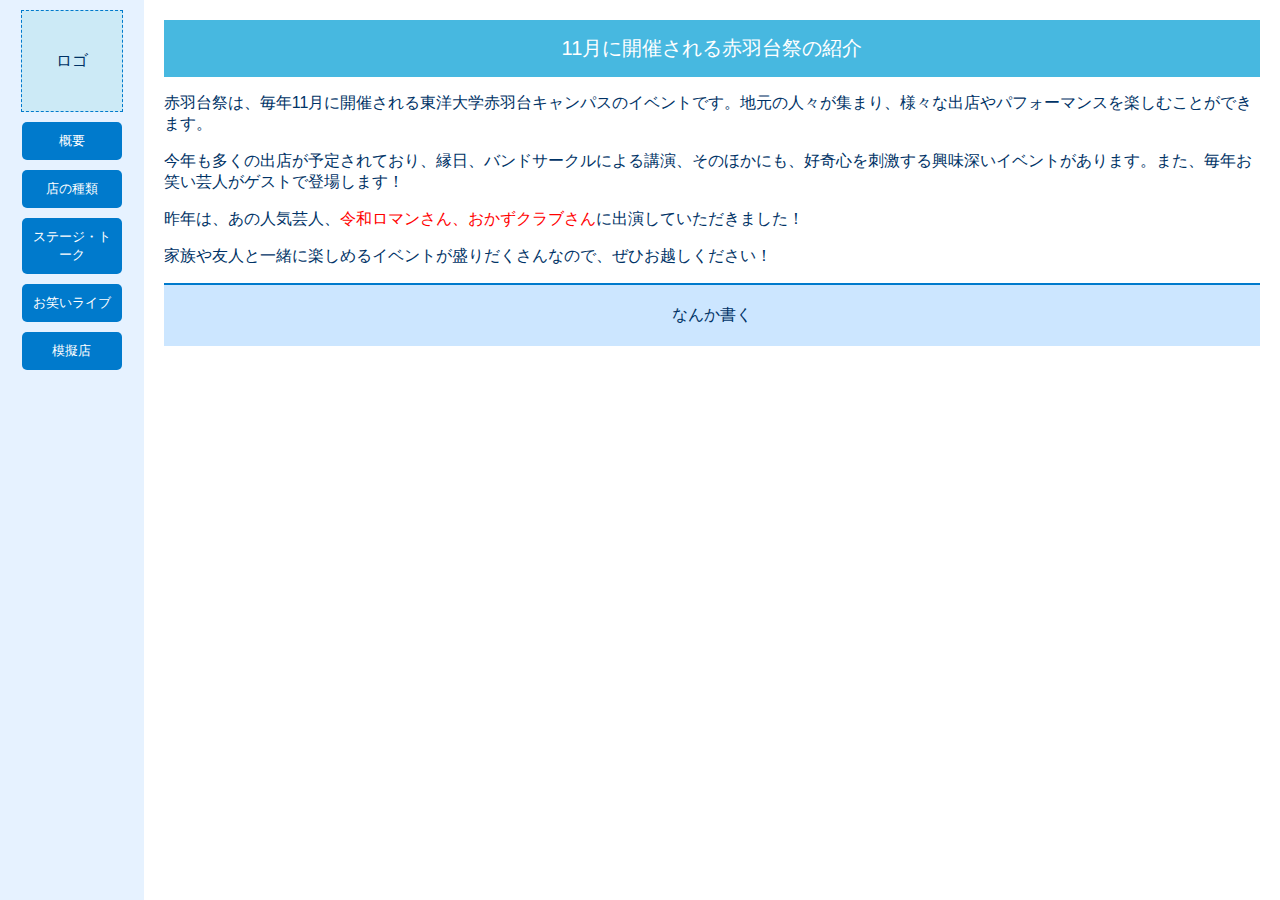
<file: index.html>
<!DOCTYPE html>
<html lang="ja">
<head>
  <meta charset="UTF-8">
  <title>赤羽台祭の紹介</title>
  <link rel="stylesheet" href="css/index.css">
</head>
<body>
  <div class="container">

    <div class="sidebar">
      <div class="logo">ロゴ</div>
      <a href="overview.html"><button class="menu">概要</button></a>
      <a href="overview.html"><button class="menu">店の種類</button></a>
      <a href="overview.html"><button class="menu">ステージ・トーク</button></a>
      <a href="overview.html"><button class="menu">お笑いライブ</button></a>
      <a href="overview.html"><button class="menu">模擬店</button></a>
    </div>

    <div class="main-content">
      <header class="header">11月に開催される赤羽台祭の紹介</header>

        <div class="content">
            <p>赤羽台祭は、毎年11月に開催される東洋大学赤羽台キャンパスのイベントです。地元の人々が集まり、様々な出店やパフォーマンスを楽しむことができます。</p>
            <p>今年も多くの出店が予定されており、縁日、バンドサークルによる講演、そのほかにも、好奇心を刺激する興味深いイベントがあります。また、毎年お笑い芸人がゲストで登場します！</p>
            <p>昨年は、あの人気芸人、<span style="color: red;">令和ロマンさん、おかずクラブさん</span>に出演していただきました！</p>
            <p>家族や友人と一緒に楽しめるイベントが盛りだくさんなので、ぜひお越しください！</p>
        </div>

      <div class="footer-box">
        なんか書く
      </div>
    </div>

  </div>
</body>
</html>
</file>
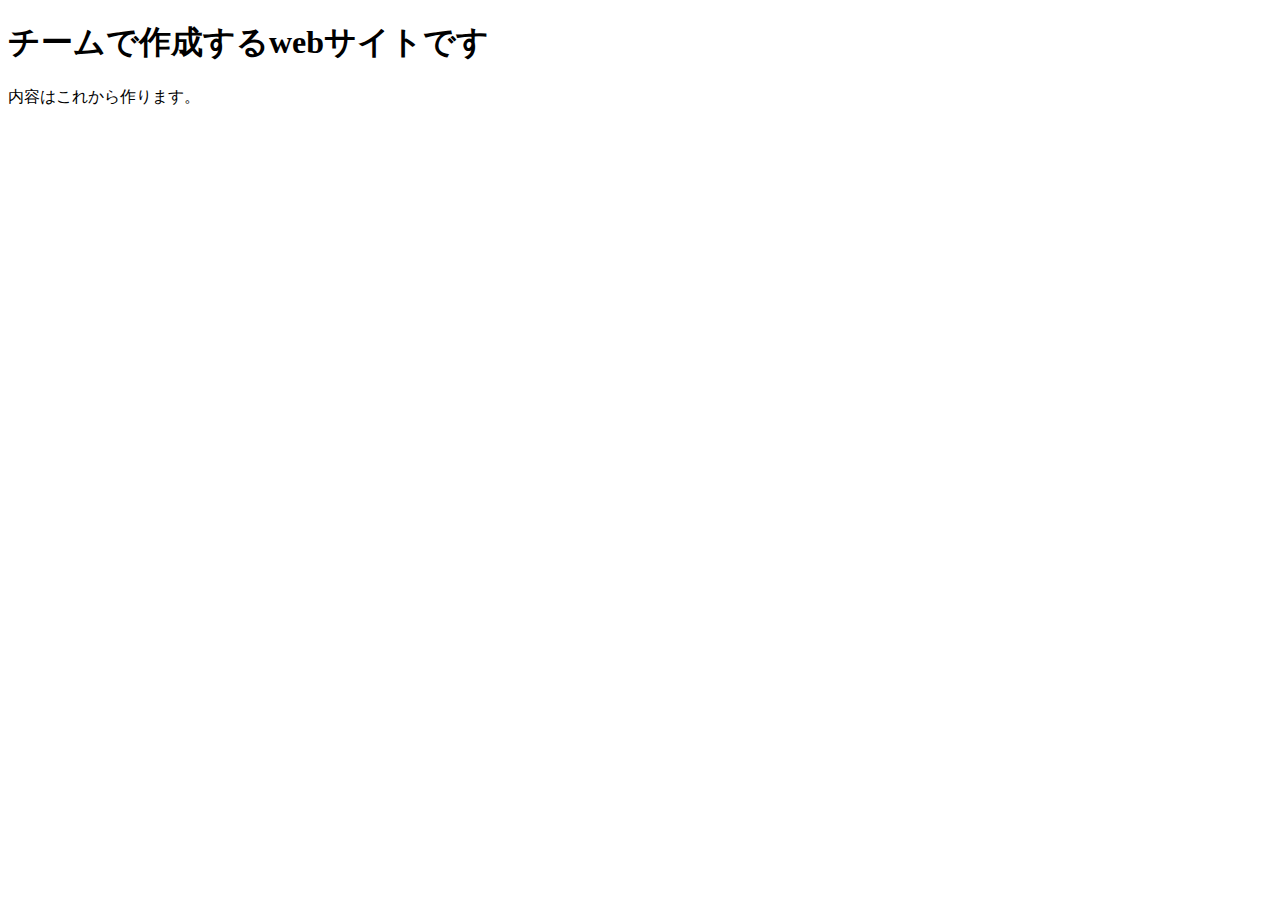
<file: 2.html>
<!DOCTYPE html>
<html lang="ja">
    <head>
        <meta charset="UTF-8">
        <title>チームで作るwebサイト  リンク2つ目</title>
    </head>
    <body>
        <h1>チームで作成するwebサイトです</h1>
        <p>内容はこれから作ります。</p>
    </body>
</file>
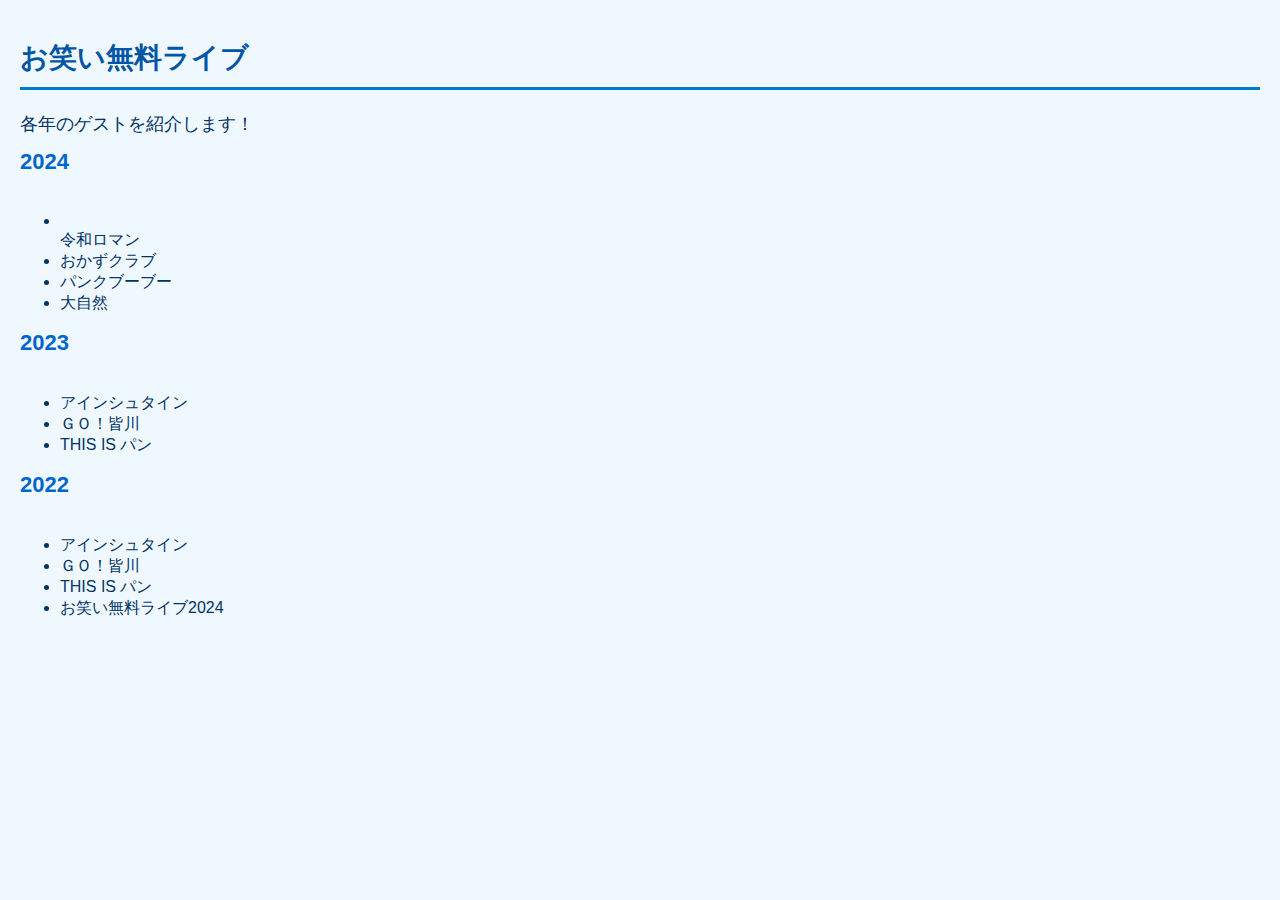
<file: comedy live.html>
<!DOCTYPE html>
<html lang="ja">
    <head>
        <meta charset="UTF-8">
        <title>チームで作るwebサイト  リンク3つ目</title>
        <link rel="stylesheet" href="css/2.css">
    </head>
    <body>
        <h1>お笑い無料ライブ</h1>
        <p>各年のゲストを紹介します！</p>
        <h2>2024</h2>
        <ul>
    　　<li></li>令和ロマン
        <li>おかずクラブ</li>
        <li>パンクブーブー</li>
        <li>大自然</li>
        
        </ul>

        <h2>2023</h2>
        <ul>
    　　<li>アインシュタイン</li>
        <li>ＧＯ！皆川</li>
        <li>THIS IS パン</li>
        
        </ul>
        
        <h2>2022</h2>
        <ul>
    　　<li>アインシュタイン</li>
        <li>ＧＯ！皆川</li>
        <li>THIS IS パン</li>
        <li>お笑い無料ライブ2024</li>
        
        </ul>
    </body>
</file>
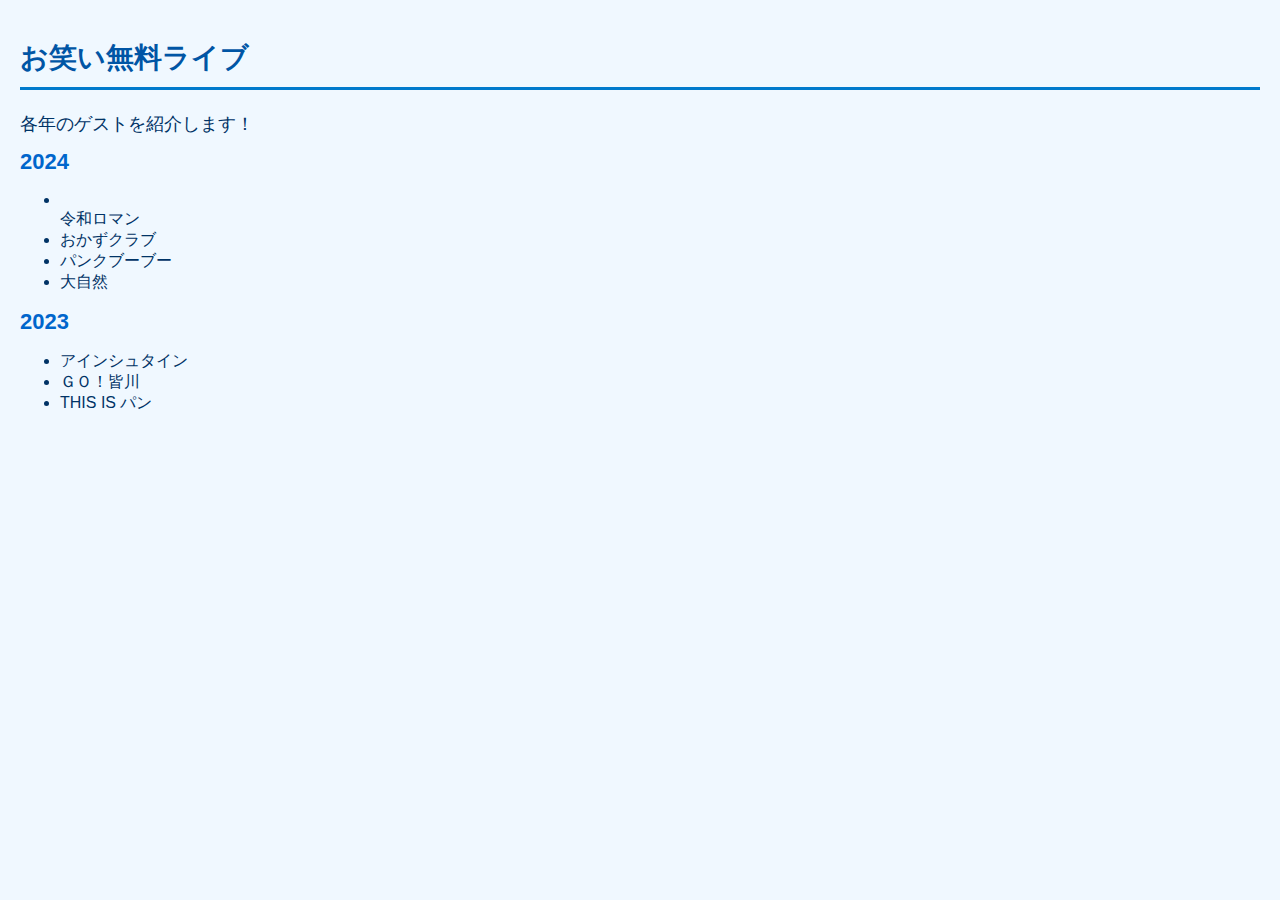
<file: comedy_live.html>
<!DOCTYPE html>
<html lang="ja">
    <head>
        <meta charset="UTF-8">
        <title>コメディー・ライブ</title>
        <link rel="stylesheet" href="css/2.css">
    </head>
    <body>
        <h1>お笑い無料ライブ</h1>
        <p>各年のゲストを紹介します！</p>
        <h2>2024</h2>
        <ul>
        <li></li>令和ロマン
        <li>おかずクラブ</li>
        <li>パンクブーブー</li>
        <li>大自然</li>
        
        </ul>

        <h2>2023</h2>
        <ul>
        <li>アインシュタイン</li>
        <li>ＧＯ！皆川</li>
        <li>THIS IS パン</li>
        
        </ul>
        
        
    </body>
</file>
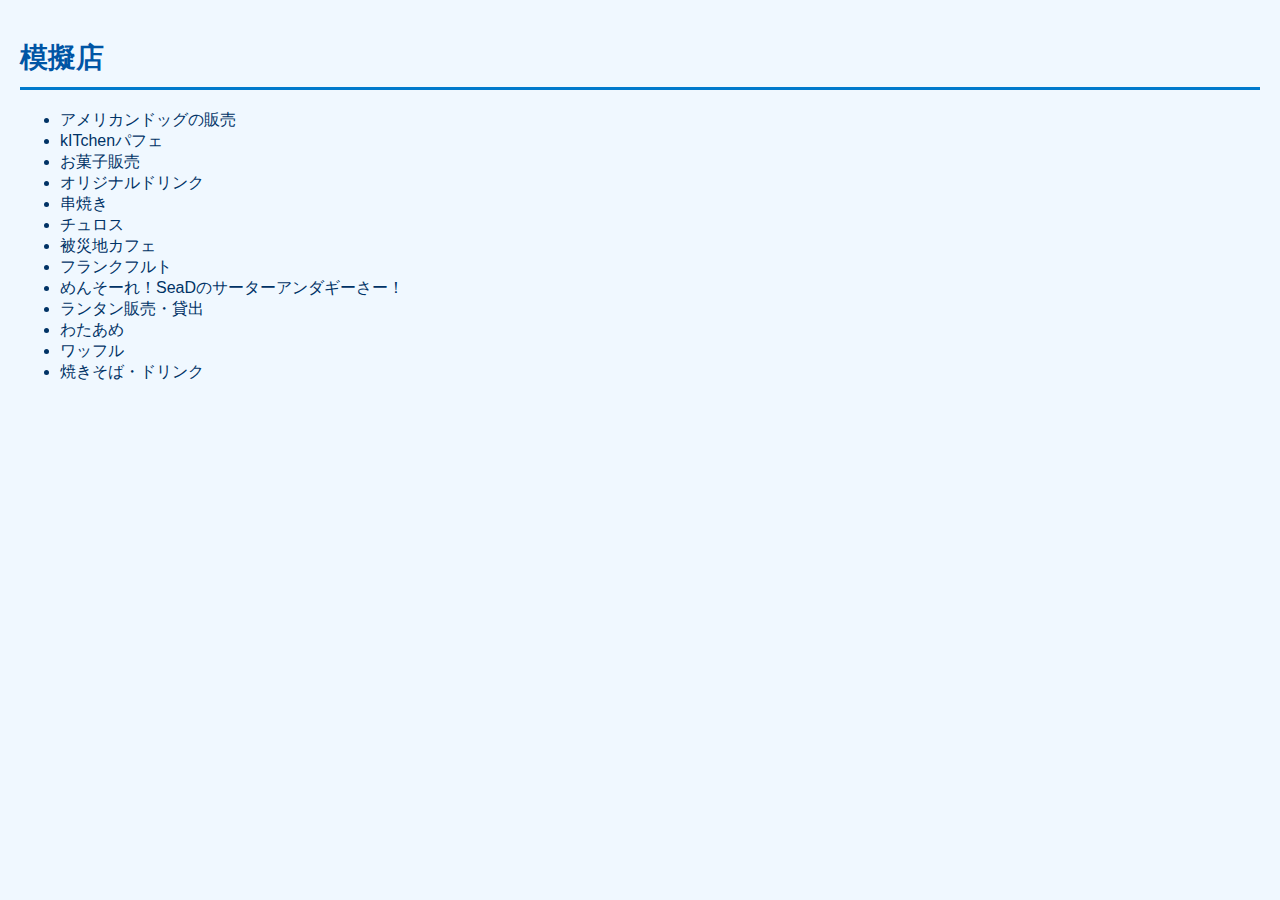
<file: mock store.html>
<!DOCTYPE html>
<html lang="ja">
    <head>
        <meta charset="UTF-8">
        <title>模擬店</title>
        <link rel="stylesheet" href="css/2.css">
    </head>
    <body>
        <h1>模擬店</h1>
        <p>
            <ul>
                <li>アメリカンドッグの販売</li>
                <li>kITchenパフェ</li>
                <li>お菓子販売</li>
                <li>オリジナルドリンク</li>
                <li>串焼き</li>
                <li>チュロス</li>
                <li>被災地カフェ</li>
                <li>フランクフルト</li>
                <li>めんそーれ！SeaDのサーターアンダギーさー！</li>
                <li>ランタン販売・貸出</li>
                <li>わたあめ</li>
                <li>ワッフル</li>
                <li>焼きそば・ドリンク</li>

            </ul>
        </p>
    </body>
</file>
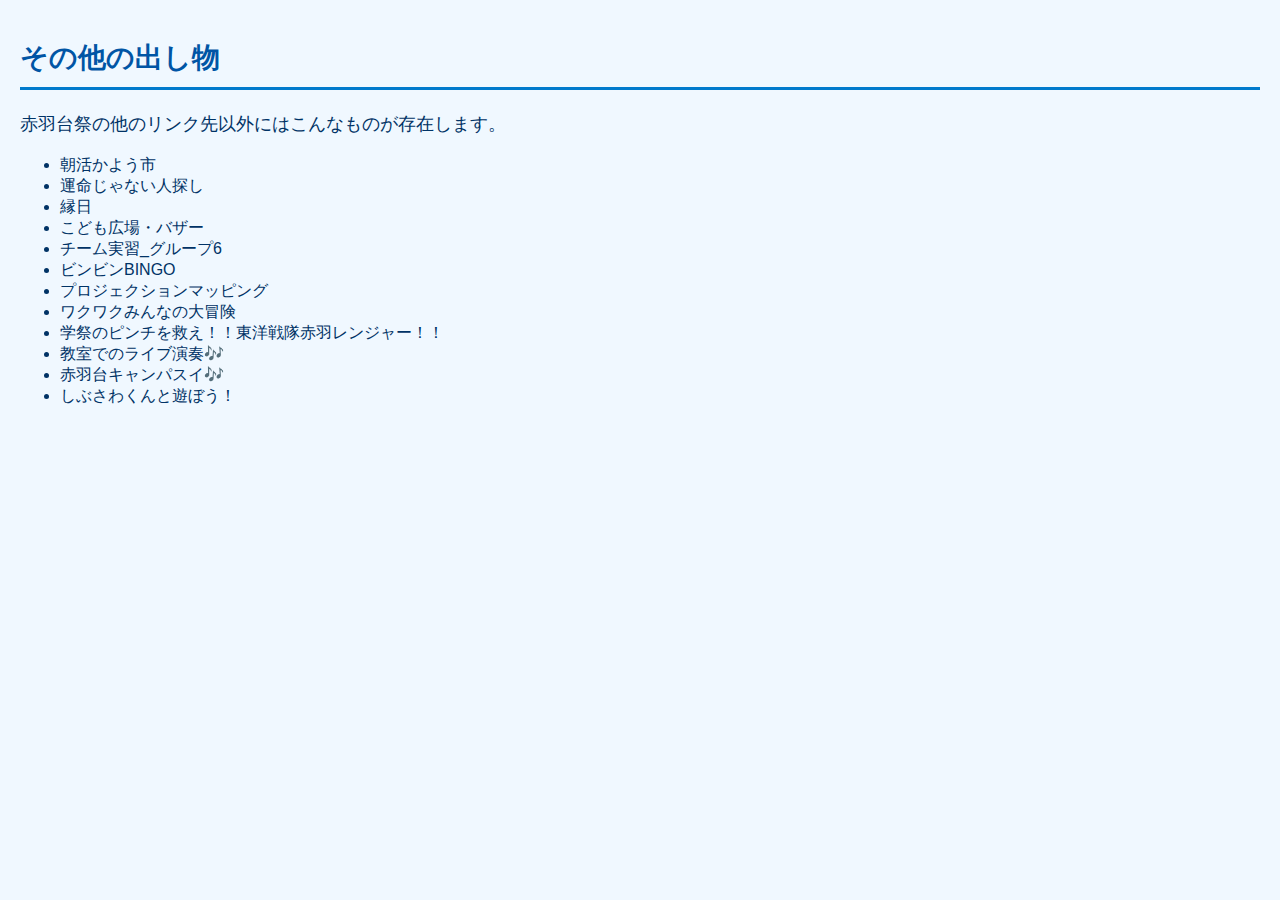
<file: other.html>
<!DOCTYPE html>
<html lang="ja">
    <head>
        <meta charset="UTF-8">
        <title>その他</title>
        <link rel="stylesheet" href="css/2.css">
    </head>
    <body>
        <h1>その他の出し物</h1>
        <p>
            赤羽台祭の他のリンク先以外にはこんなものが存在します。<br>


            <ul>
                <li>朝活かよう市</li>
                <li>運命じゃない人探し</li>
                <li>縁日</li>
                <li>こども広場・バザー</li>
                <li>チーム実習_グループ6</li>
                <li>ビンビンBINGO</li>
                <li>プロジェクションマッピング</li>
                <li>ワクワクみんなの大冒険</li>
                <li>学祭のピンチを救え！！東洋戦隊赤羽レンジャー！！</li>
                <li>教室でのライブ演奏🎶</li>
                <li>赤羽台キャンパスイ🎶
                <li>しぶさわくんと遊ぼう！</li>
            </ul>
        </p>
    </body>
</file>
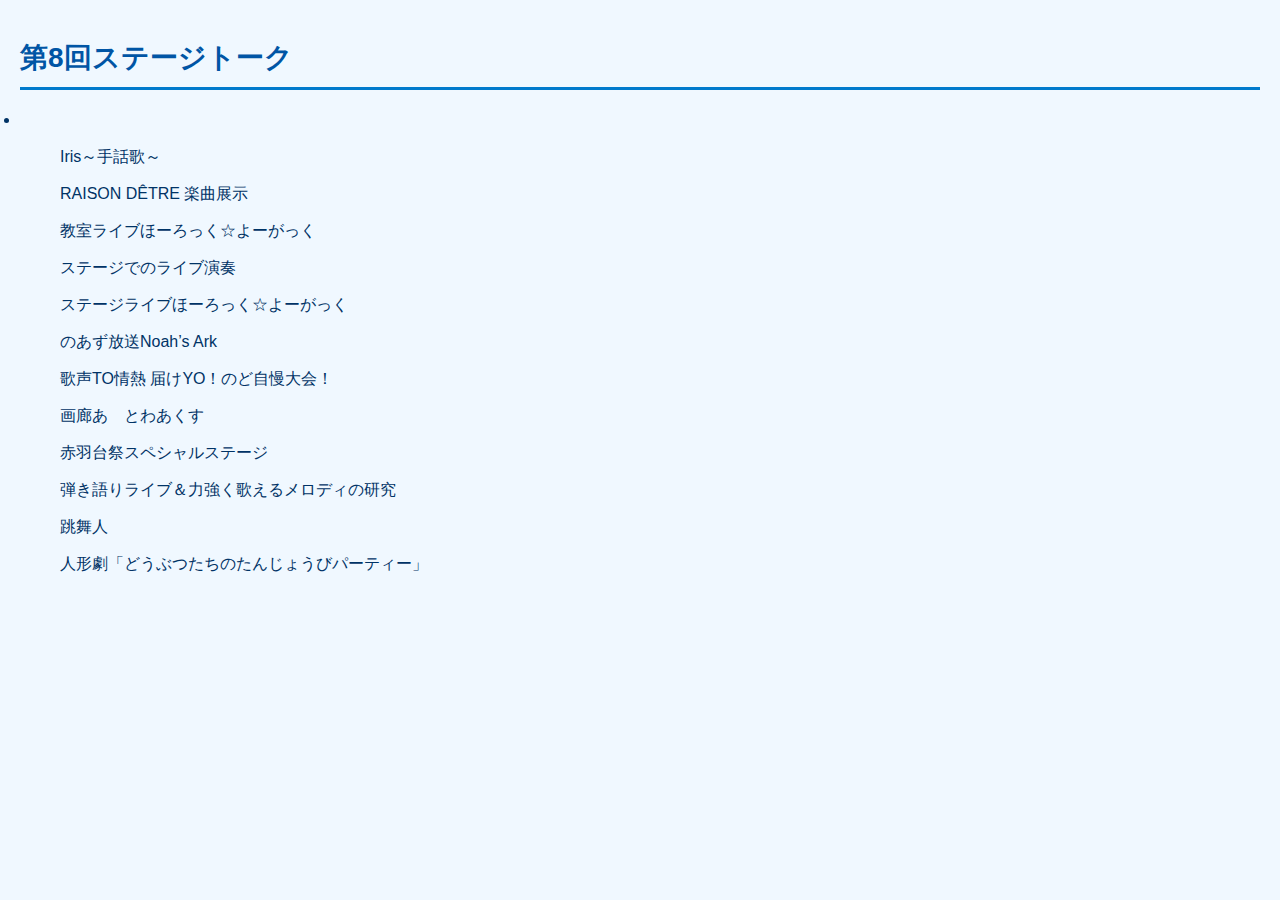
<file: stage talk.html>
<!DOCTYPE html>
<html lang="ja">
    <head>
        <meta charset="UTF-8">
        <title>チームで作るwebサイト  リンク2つ目</title>
        <link rel="stylesheet" href="css/2.css">
    </head>
    <body>
        <h1>第8回ステージトーク</h1>
        <li>
    　　<ul>Iris～手話歌～</ul>
        <ul>RAISON DÊTRE 楽曲展示</ul>
        <ul>教室ライブほーろっく☆よーがっく</ul>
        <ul>ステージでのライブ演奏</ul>
        <ul>ステージライブほーろっく☆よーがっく</ul>
        <ul>のあず放送Noah’s Ark</ul>
        <ul>歌声TO情熱 届けYO！のど自慢大会！</ul>
        <ul>画廊あゝとわあくす</ul>
        <ul>赤羽台祭スペシャルステージ</ul>
        <ul>弾き語りライブ＆力強く歌えるメロディの研究</ul>
        <ul>跳舞人</ul>
        <ul>人形劇「どうぶつたちのたんじょうびパーティー」</ul>

        </li>
    </body>
</file>
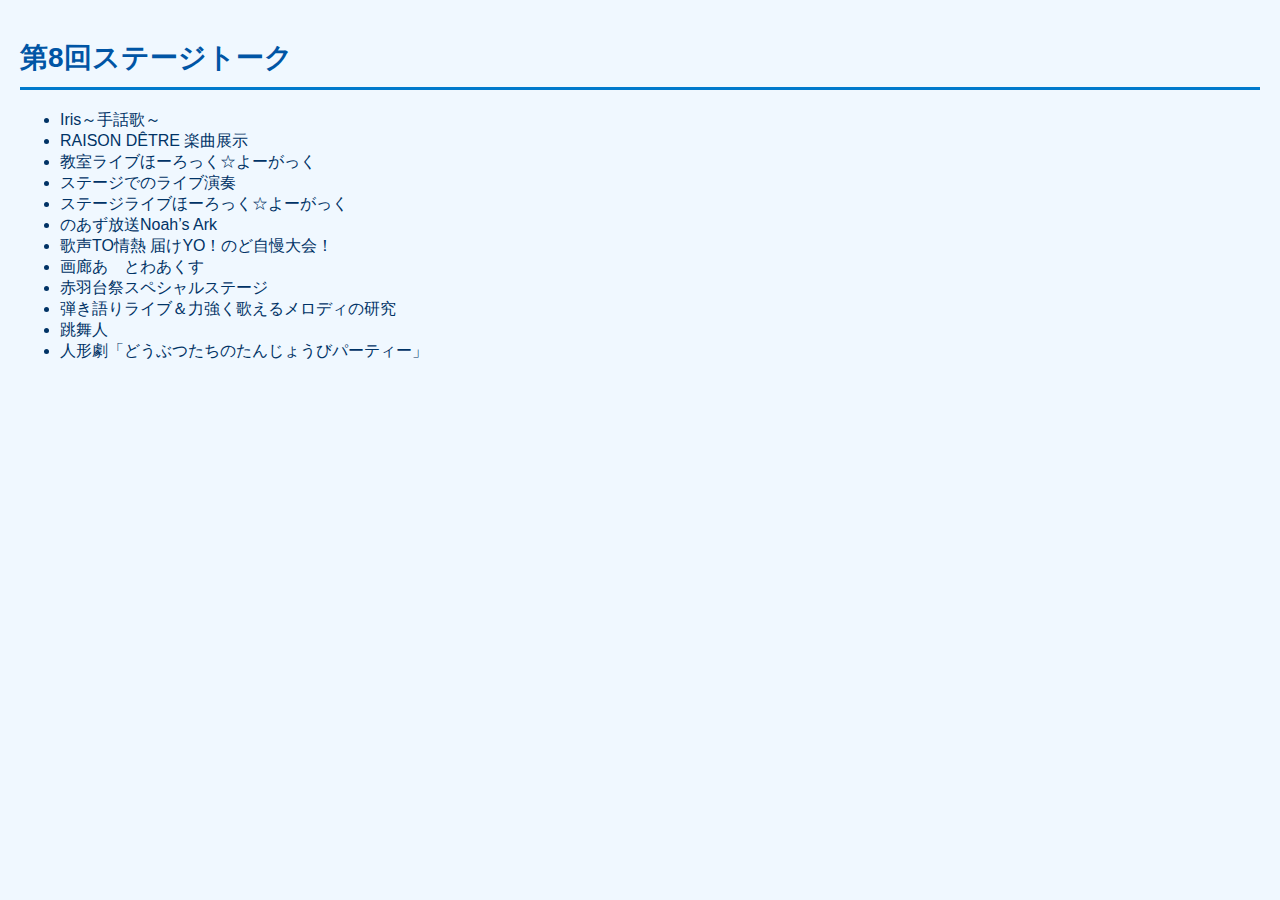
<file: stage_talk.html>
<!DOCTYPE html>
<html lang="ja">
    <head>
        <meta charset="UTF-8">
        <title>チームで作るwebサイト  リンク2つ目</title>
        <link rel="stylesheet" href="css/2.css">
    </head>
    <body>
        <h1>第8回ステージトーク</h1>
        <ul>
        <li>Iris～手話歌～</li>
        <li>RAISON DÊTRE 楽曲展示</li>
        <li>教室ライブほーろっく☆よーがっく</li>
        <li>ステージでのライブ演奏</li>
        <li>ステージライブほーろっく☆よーがっく</li>
        <li>のあず放送Noah’s Ark</li>
        <li>歌声TO情熱 届けYO！のど自慢大会！</li>
        <li>画廊あゝとわあくす</li>
        <li>赤羽台祭スペシャルステージ</li>
        <li>弾き語りライブ＆力強く歌えるメロディの研究</li>
        <li>跳舞人</li>
        <li>人形劇「どうぶつたちのたんじょうびパーティー」</li>

        </ul>
    </body>
</file>
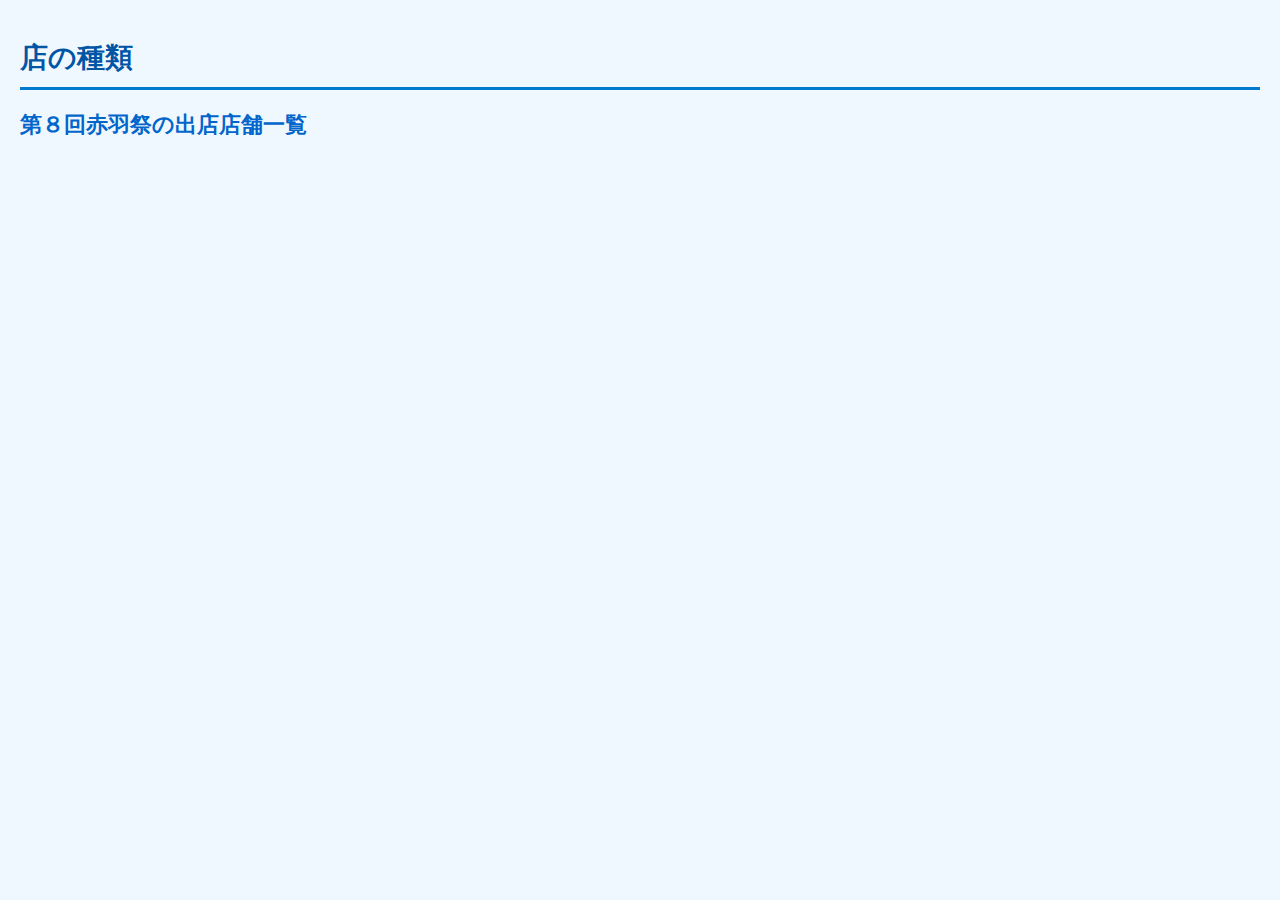
<file: store.html>
<!DOCTYPE html>
<html lang="ja">
    <head>
        <meta charset="UTF-8">
        <title>店の種類</title>
        <link rel="stylesheet" href="css/overview.css">
    </head>
    <body>
        <h1>店の種類</h1>
        <h2>第８回赤羽祭の出店店舗一覧</h2>
        <p></p>
        <p></p>
        <p></p>
        <p></p>
        <p></p>    
    </body>
</file>
<file: css/index.css>
html, body {
  height: 100%;
  margin: 0;
  padding: 0;
  font-family: "Helvetica", "Arial", sans-serif;
  color: #003366;
}
.logo img {
  width: 100px;
  height: auto;
  display: block;
  margin: 0 auto;
}
body {
  min-height: 100vh;
  background: linear-gradient(rgba(255,255,255,0.6), rgba(255,255,255,0.6)),
    url("https://images.pexels.com/photos/1105666/pexels-photo-1105666.jpeg?auto=compress&fit=crop&w=800");
  background-size: cover;
  background-position: center;
  background-repeat: no-repeat;
}

/* --- 以下は元のCSSのまま --- */

.container {
  display: flex;
  min-height: 100vh;
}

.sidebar {
  width: 150px;
  background-color: #E6F2FF;
  padding: 10px;
  display: flex;
  flex-direction: column;
  gap: 10px;
  align-items: center;
}

.logo {
  width: 100px;
  height: 100px;
  background-color: #CCEAF6;
  border: 1px dashed #007ACC;
  display: flex;
  align-items: center;
  justify-content: center;
  color: #003366;
}

.menu {
  width: 100px;
  padding: 10px;
  background-color: #007ACC;
  color: white;
  border: none;
  cursor: pointer;
  border-radius: 5px;
  transition: background-color 0.3s;
}
.menu:hover {
  background-color: #3399FF;
}

.main-content {
  flex-grow: 1;
  padding: 20px;
  display: flex;
  flex-direction: column;
  min-height: calc(100vh - 40px); /* ヘッダー・フッター分を考慮しましょう */
}

.header {
  background-color: #47B8E0;
  color: white;
  font-size: 20px;
  text-align: center;
  padding: 15px;
}

.photo-box {
  width: 100%;
  height: 300px;
  background-color: #DDEEFF;
  display: flex;
  align-items: center;
  justify-content: center;
  margin: 20px 0;
  border: 2px dashed #007ACC;
}
.photo-box p {
  color: #003366;
  font-size: 24px;
}

.footer-box {
  background-color: #CCE6FF;
  color: #003366;
  text-align: center;
  padding: 20px;
  border-top: 2px solid #007ACC;
  margin-bottom: 0; /* ← 余計な余白防止 */
}
</file>
<file: css/2.css>
body {
  background-color: #f0f8ff; 
  font-family: "Helvetica", "Arial", sans-serif;
  color: #003366; 
  margin: 0;
  padding: 20px;
}

h1 {
  font-size: 28px;
  color: #0055a5; 
  border-bottom: 3px solid #007acc;
  padding-bottom: 10px;
  margin-bottom: 20px;
}

h2 {
  font-size: 22px;
  color: #0066cc;
  margin-top: 10px;
  margin-bottom: 15px;
}

p {
  font-size: 18px;
  line-height: 1.6;
  margin-bottom: 10px;
}
</file>
<file: css/overview.css>
body {
  background-color: #f0f8ff; 
  font-family: "Helvetica", "Arial", sans-serif;
  color: #003366; 
  margin: 0;
  padding: 20px;
}

h1 {
  font-size: 28px;
  color: #0055a5; 
  border-bottom: 3px solid #007acc;
  padding-bottom: 10px;
  margin-bottom: 20px;
}

h2 {
  font-size: 22px;
  color: #0066cc;
  margin-top: 10px;
  margin-bottom: 15px;
}

p {
  font-size: 18px;
  line-height: 1.6;
  margin-bottom: 10px;
}
</file>
